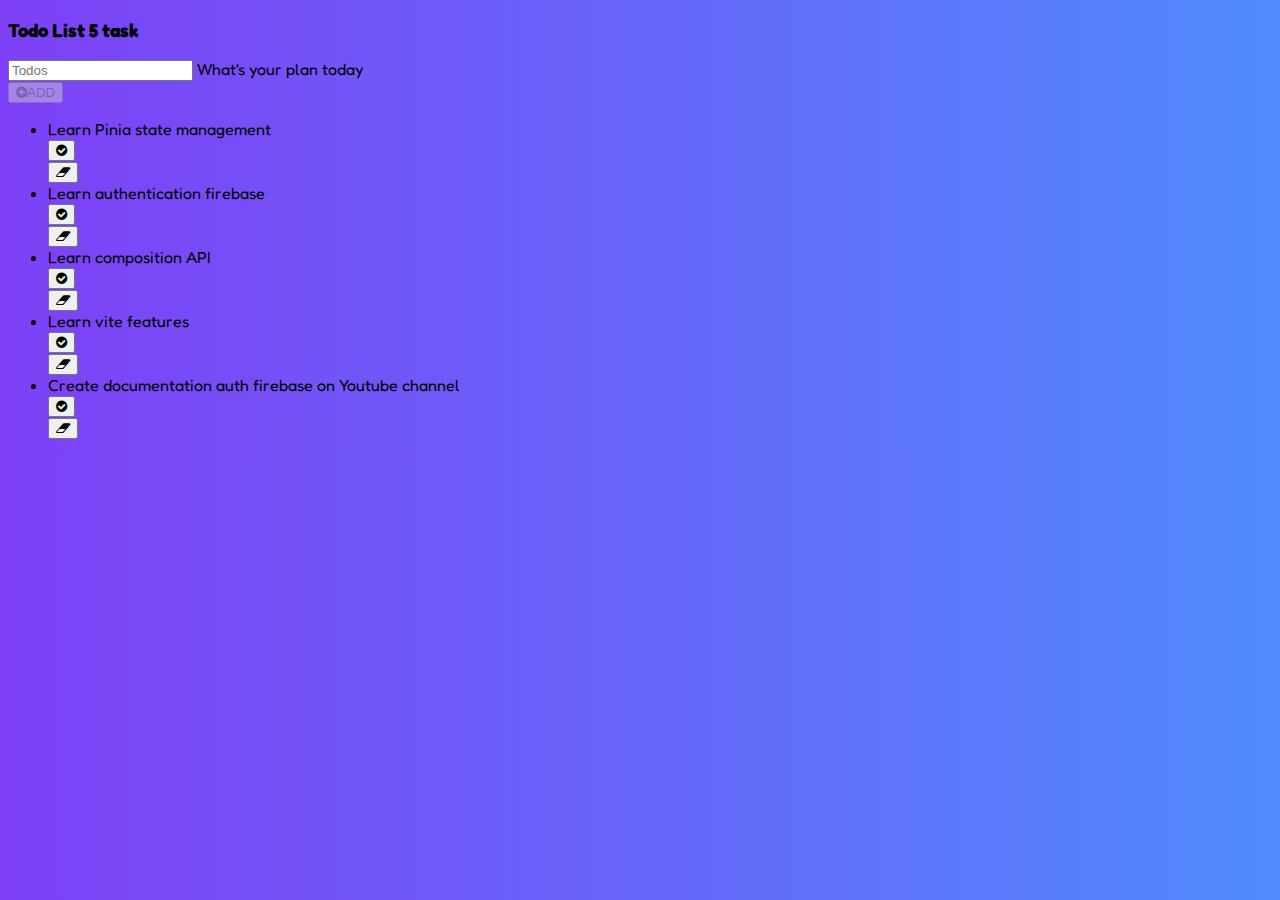
<file: todo-html/index.html>
<!DOCTYPE html>
<html lang="en">
  <head>
    <meta charset="UTF-8" />
    <meta http-equiv="X-UA-Compatible" content="IE=edge" />
    <meta name="viewport" content="width=device-width, initial-scale=1.0" />
    <!-- Bootstrap -->
    <link
      href="https://cdn.jsdelivr.net/npm/bootstrap@5.1.3/dist/css/bootstrap.min.css"
      rel="stylesheet"
      integrity="sha384-1BmE4kWBq78iYhFldvKuhfTAU6auU8tT94WrHftjDbrCEXSU1oBoqyl2QvZ6jIW3"
      crossorigin="anonymous"
    />
    <!-- Google Font -->
    <link rel="preconnect" href="https://fonts.googleapis.com" />
    <link rel="preconnect" href="https://fonts.gstatic.com" crossorigin />
    <link
      href="https://fonts.googleapis.com/css2?family=Fredoka&display=swap"
      rel="stylesheet"
    />
    <!-- Fontawesome -->
    <link
      rel="stylesheet"
      href="https://cdnjs.cloudflare.com/ajax/libs/font-awesome/4.7.0/css/font-awesome.min.css"
    />
    <link rel="stylesheet" href="styles.css" />
    <title>Vite: App Todo VueJs 3</title>
  </head>
  <body>
    <div class="container py-5">
      <div class="row d-flex justify-content-center align-items-center">
        <div class="col-10">
          <div class="card rounded">
            <div class="card-body p-5">
              <!-- Title -->
              <h3 class="mb-3 fw-bold">
                Todo List
                <span class="badge bg-primary rounded-pill ms-3 fs-6 fw-normal">
                  5 task
                </span>
              </h3>

              <!-- Form input -->
              <form class="row align-items-center mb-3 gy-2">
                <div class="col-sm-12 col-md-10">
                  <div class="form-floating">
                    <input
                      type="text"
                      class="form-control fs-4"
                      id="floatingInput"
                      placeholder="Todos"
                      autocomplete="off"
                    />
                    <label for="floatingInput">What's your plan today</label>
                  </div>
                </div>
                <div class="col-sm-12 col-md-2">
                  <div class="d-grid">
                    <button
                      type="submit"
                      class="btn btn-primary btn-lg"
                      disabled
                    >
                      <i class="fa fa-plus-circle me-2" aria-hidden="true"></i
                      >ADD
                    </button>
                  </div>
                </div>
              </form>

              <!-- Todo list -->
              <ul class="list-group list-group-flush">
                <!-- list 1 -->
                <li class="list-group-item">
                  <div class="row gy-2">
                    <div
                      class="col-sm-12 col-md-auto me-auto align-self-center fs-5"
                    >
                      Learn Pinia state management
                    </div>
                    <div class="col-sm-12 col-md-auto">
                      <div class="row gx-2">
                        <div class="col-auto">
                          <button class="btn btn-outline-success">
                            <i
                              class="fa fa-check-circle"
                              aria-hidden="true"
                            ></i>
                          </button>
                        </div>
                        <div class="col-auto">
                          <button class="btn btn-outline-danger">
                            <i class="fa fa-eraser" aria-hidden="true"></i>
                          </button>
                        </div>
                      </div>
                    </div>
                  </div>
                </li>
                <!-- list 2 -->
                <li class="list-group-item">
                  <div class="row gy-2">
                    <div
                      class="col-sm-12 col-md-auto me-auto align-self-center fs-5 text-decoration-line-through text-muted"
                    >
                      Learn authentication firebase
                    </div>
                    <div class="col-sm-12 col-md-auto">
                      <div class="row gx-2">
                        <div class="col-auto">
                          <button class="btn btn-outline-secondary">
                            <i
                              class="fa fa-check-circle"
                              aria-hidden="true"
                            ></i>
                          </button>
                        </div>
                        <div class="col-auto">
                          <button class="btn btn-outline-secondary">
                            <i class="fa fa-eraser" aria-hidden="true"></i>
                          </button>
                        </div>
                      </div>
                    </div>
                  </div>
                </li>
                <!-- list 3 -->
                <li class="list-group-item">
                  <div class="row gy-2">
                    <div
                      class="col-sm-12 col-md-auto me-auto align-self-center fs-5"
                    >
                      Learn composition API
                    </div>
                    <div class="col-sm-12 col-md-auto">
                      <div class="row gx-2">
                        <div class="col-auto">
                          <button class="btn btn-outline-success">
                            <i
                              class="fa fa-check-circle"
                              aria-hidden="true"
                            ></i>
                          </button>
                        </div>
                        <div class="col-auto">
                          <button class="btn btn-outline-danger">
                            <i class="fa fa-eraser" aria-hidden="true"></i>
                          </button>
                        </div>
                      </div>
                    </div>
                  </div>
                </li>
                <!-- list 4 -->
                <li class="list-group-item">
                  <div class="row gy-2">
                    <div
                      class="col-sm-12 col-md-auto me-auto align-self-center fs-5"
                    >
                      Learn vite features
                    </div>
                    <div class="col-sm-12 col-md-auto">
                      <div class="row gx-2">
                        <div class="col-auto">
                          <button class="btn btn-outline-success">
                            <i
                              class="fa fa-check-circle"
                              aria-hidden="true"
                            ></i>
                          </button>
                        </div>
                        <div class="col-auto">
                          <button class="btn btn-outline-danger">
                            <i class="fa fa-eraser" aria-hidden="true"></i>
                          </button>
                        </div>
                      </div>
                    </div>
                  </div>
                </li>
                <!-- list 5 -->
                <li class="list-group-item">
                  <div class="row gy-2">
                    <div
                      class="col-sm-12 col-md-auto me-auto align-self-center fs-5"
                    >
                      Create documentation auth firebase on Youtube channel
                    </div>
                    <div class="col-sm-12 col-md-auto">
                      <div class="row gx-2">
                        <div class="col-auto">
                          <button class="btn btn-outline-success">
                            <i
                              class="fa fa-check-circle"
                              aria-hidden="true"
                            ></i>
                          </button>
                        </div>
                        <div class="col-auto">
                          <button class="btn btn-outline-danger">
                            <i class="fa fa-eraser" aria-hidden="true"></i>
                          </button>
                        </div>
                      </div>
                    </div>
                  </div>
                </li>
              </ul>
            </div>
          </div>
        </div>
      </div>
    </div>
    <!-- JavaScript Bundle with Popper -->
    <script
      src="https://cdn.jsdelivr.net/npm/bootstrap@5.1.3/dist/js/bootstrap.bundle.min.js"
      integrity="sha384-ka7Sk0Gln4gmtz2MlQnikT1wXgYsOg+OMhuP+IlRH9sENBO0LRn5q+8nbTov4+1p"
      crossorigin="anonymous"
    ></script>
  </body>
</html>
</file>
<file: todo-html/styles.css>
body {
  background: linear-gradient(
    to right,
    rgba(126, 64, 246, 1),
    rgba(80, 139, 252, 1)
  );
  font-family: "Fredoka", sans-serif;
}
</file>
